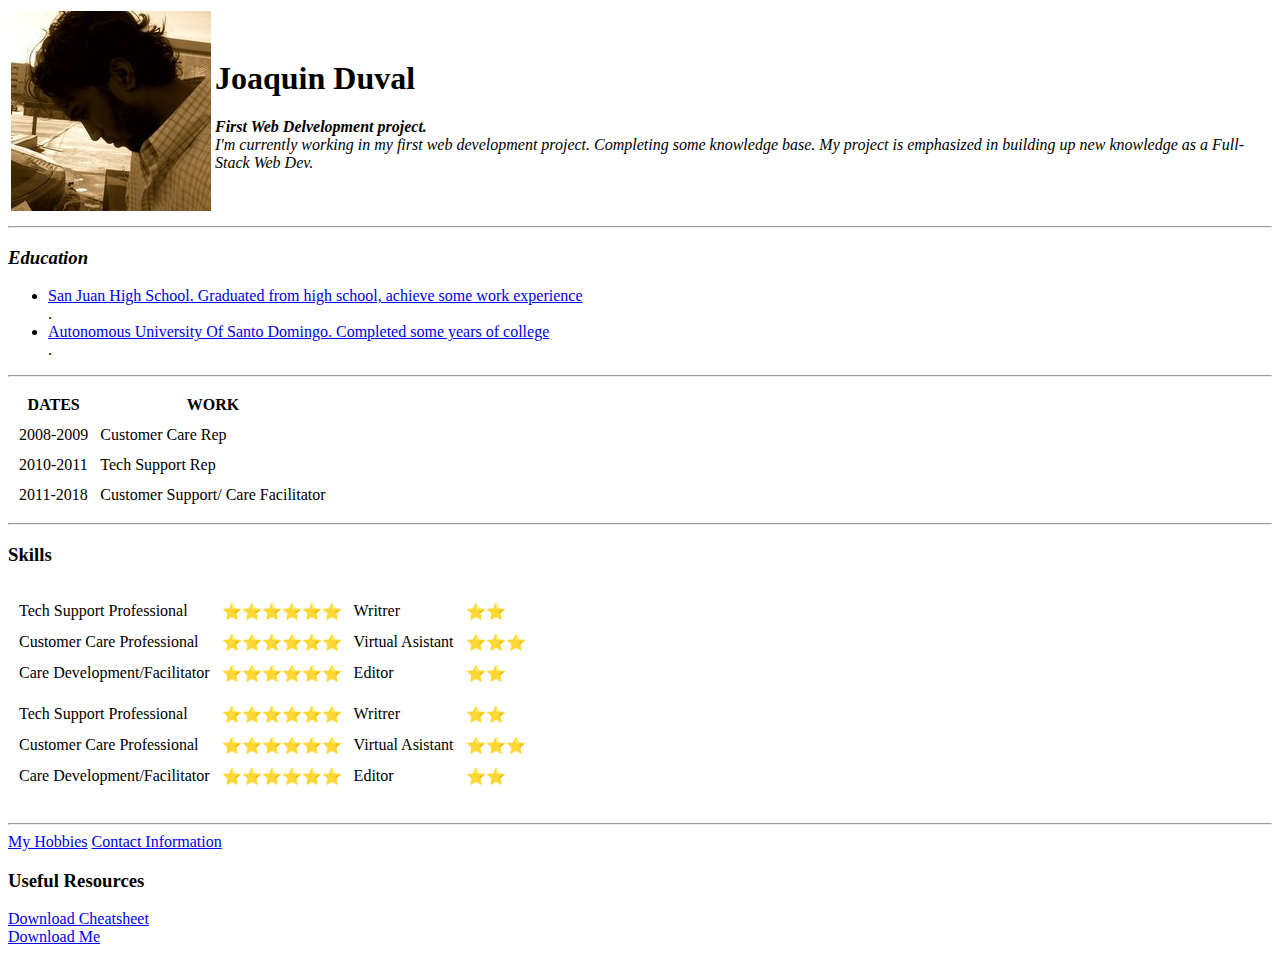
<file: index.html>
<!DOCTYPE html>
<html lang="en" dir="ltr">

<head>
  <meta charset="utf-8">
  <title>Joaquin's Personal Site</title>
</head>

<body>
  <table>
    <tr>
      <td><img src="Twitter Profile.jpg" alt="Joaquin's profile pciture "></td>
      <td>
        <h1>Joaquin Duval</h1>
        <i>

          <p><em><strong>First Web Delvelopment project.</strong></em><br>
            I'm currently working in my first web development project.
            Completing some knowledge base. My project is emphasized in building up
            new knowledge as a Full-Stack Web Dev.
          </p>
        </i>
      </td>
    </tr>
  </table>
  <hr>

  <h3> <em><strong>Education</strong></em></h3>
  <ul>
    <li><a href="http://schools.sjsd.org/san-juan-high"> San Juan High School. Graduated from high school, achieve some work experience</a> </li>.<br>
    <li><a href="https://www.uasd.edu.do/"> Autonomous University Of Santo Domingo. Completed some years of college</a></li>.<br>

  </ul>
  <hr>
  <table cellspacing="10">
    <thead>
      <tr>
        <th>DATES</th>
        <th>WORK</th>
      </tr>
    </thead>
    <tr>
      <td>2008-2009</td>
      <td>Customer Care Rep</td>
    </tr>
    <tr>
      <td>2010-2011</td>
      <td>Tech Support Rep</td>
    </tr>
    <tr>
      <td>2011-2018</td>
      <td>Customer Support/ Care Facilitator</td>
    </tr>
  </table>
  <hr>
  <h3>Skills</h3>
  <table>
    <tr>
      <td>
  </table>
  <table cellspacing="10" cellpading="20%">
    <thead>
      <tr>
        <td>Tech Support Professional</td>
        <td>⭐⭐⭐⭐⭐⭐</td>
        <td>Writrer</td>
        <td>⭐⭐</td>
      </tr>
      <tr>
        <td>Customer Care Professional</td>
        <td>⭐⭐⭐⭐⭐⭐</td>
        <td>Virtual Asistant</td>
        <td>⭐⭐⭐</td>
      </tr>
      <tr>
        <td>Care Development/Facilitator</td>
        <td> ⭐⭐⭐⭐⭐⭐</td>
        <td>Editor</td>
        <td>⭐⭐</td>
      </tr>
    </thead>
  </table>
  </td>
  <td>
    </table>
    <table cellspacing="10" cellpading="20%">
      <thead>
        <tr>
          <td>Tech Support Professional</td>
          <td>⭐⭐⭐⭐⭐⭐</td>
          <td>Writrer</td>
          <td>⭐⭐</td>
        </tr>
        <tr>
          <td>Customer Care Professional</td>
          <td>⭐⭐⭐⭐⭐⭐</td>
          <td>Virtual Asistant</td>
          <td>⭐⭐⭐</td>
        </tr>
        <tr>
          <td>Care Development/Facilitator</td>
          <td> ⭐⭐⭐⭐⭐⭐</td>
          <td>Editor</td>
          <td>⭐⭐</td>
        </tr>
      </thead>
    </table>
  </td>
  </tr>
  </table>

  <br>
  <hr>

  <a href="Hobbies.html">My Hobbies</a>
  <a href="ContactInfo.html">Contact Information</a>
  <h3>Useful Resources</h3>
  <a target="_blank" class="button " download="Cheatsheet.xspf" href="https://web.stanford.edu/group/csp/cs21/htmlcheatsheet.pdf">Download Cheatsheet</a><br>
  <a id="playlist" class="button" download="Name.xspf" href="[data-uri]" style="display: inline;">Download Me</a>
</body>

</html>
</file>
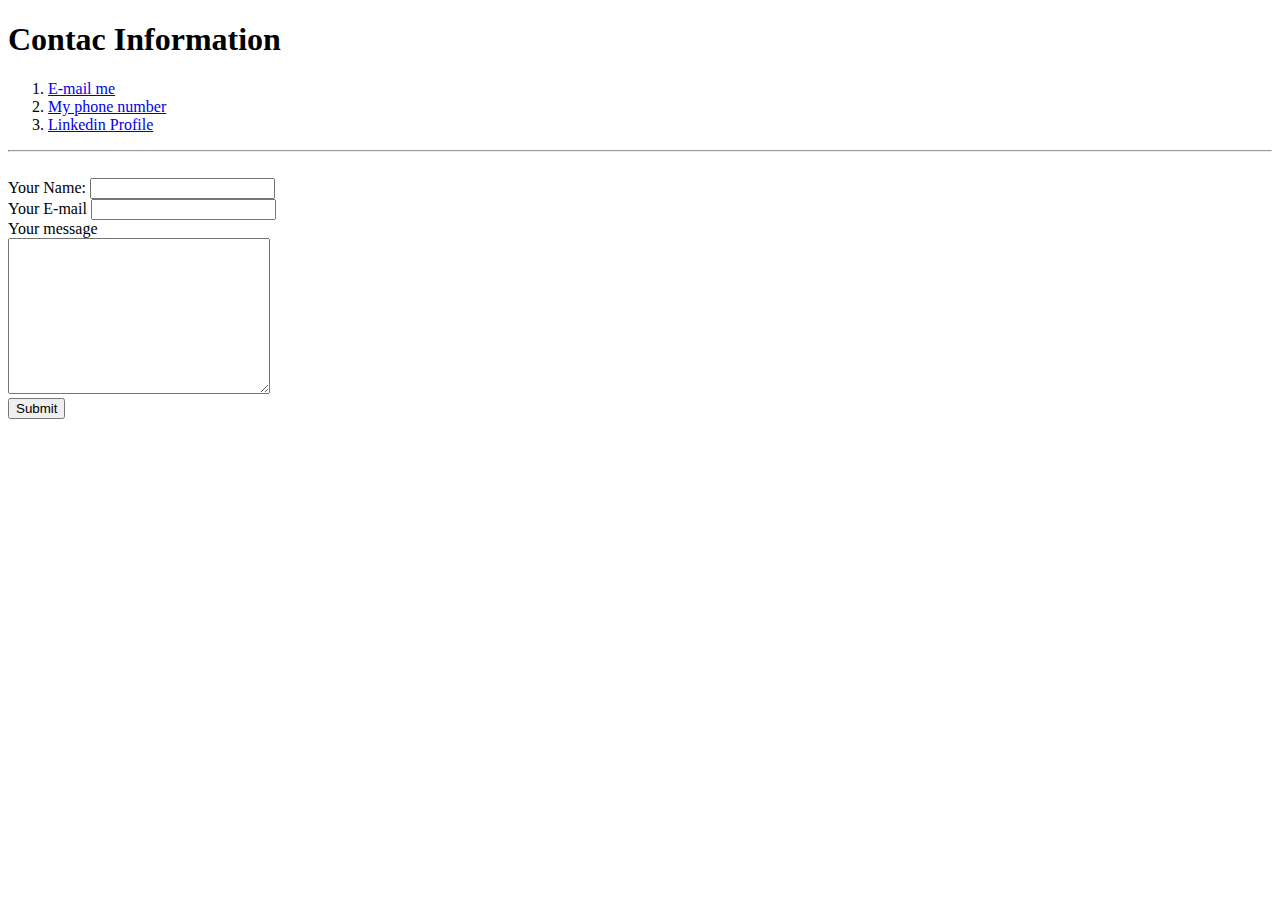
<file: ContactInfo.html>
<!DOCTYPE html>
<html lang="en" dir="ltr">

<head>
  <meta charset="utf-8">
  <title>Contact Information</title>
</head>

<body>

  <h1>Contac Information</h1>
  <ol>
    <li><a href="mailto:jgduvalsanchez@gmail.com?subject=Contact! &body=waterstones">E-mail me</a></li>
    <li><a href="tel:12345678910">My phone number</a></li>
    <li><a href="https://www.linkedin.com/in/joaquin-duval-51914864/">Linkedin Profile</a></li>
  </ol>
  <hr> <br>

  <form action="mailto:jgduvalsanchez@gmail.com" method="post" enctype="text/plain">
    <label>Your Name:</label>
    <input type="text" name="yourName" value=""><br>
    <label>Your E-mail</label>
    <input type="email" name="yourEmail" value=""><br>
    <label>Your message</label><br>
    <textarea name="yourMessage" rows="10" cols="30"></textarea><br>
    <input type="submit" name=""><br>
  </form>



</body>

</html>
</file>
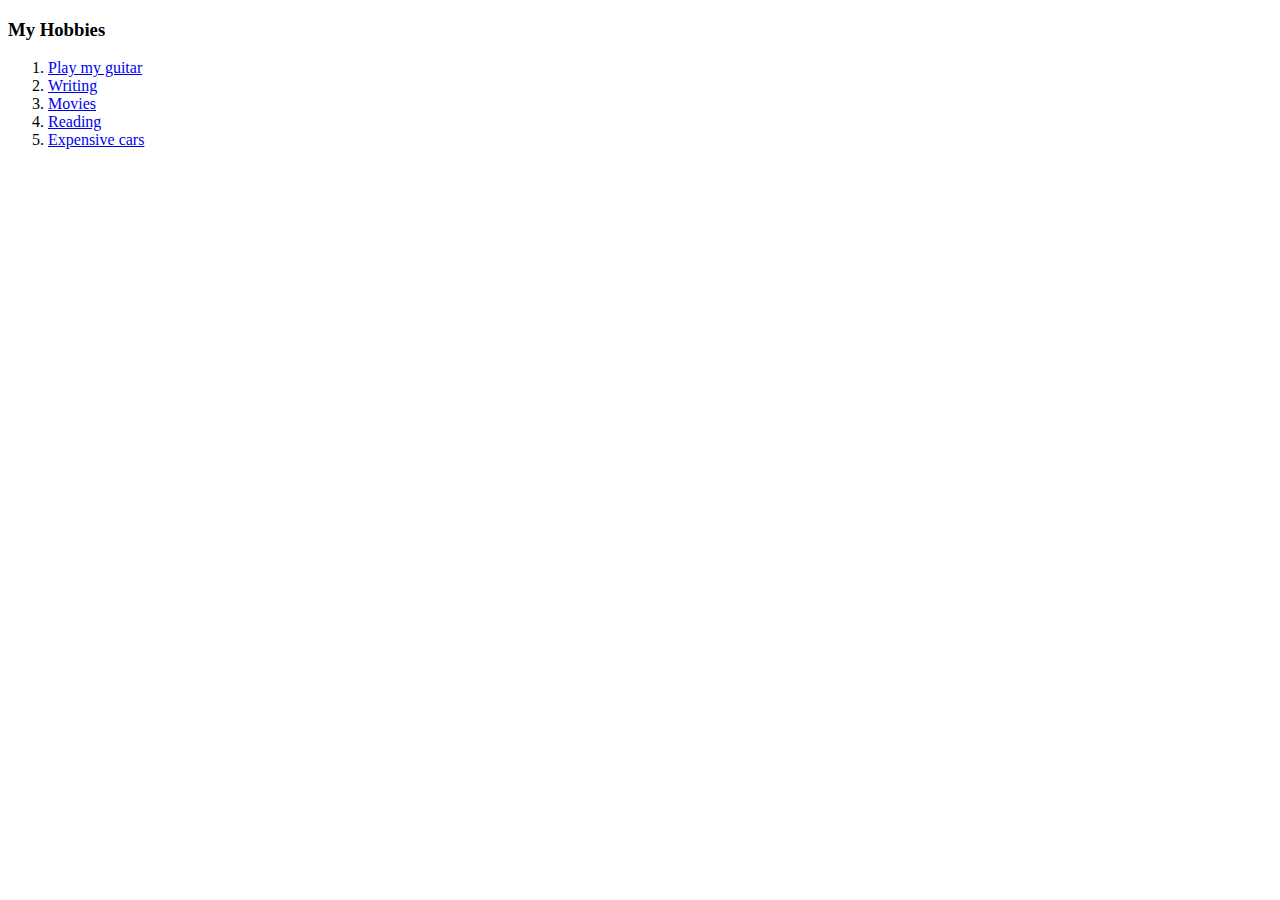
<file: Hobbies.html>
<!DOCTYPE html>
<html lang="en" dir="ltr">

<head>
  <meta charset="utf-8">
  <title>My Hobbies</title>
</head>

<body>
  <h3>My Hobbies</h3>
  <ol>
    <li><a href="https://www.youtube.com/watch?v=XbRgmK3QlVk"> Play my guitar</a></li>
    <li><a href="https://learnenglish.britishcouncil.org/writing">Writing</a></li>
    <li><a href="https://www.netflix.com/do-en/">Movies</a></li>
    <li><a href="https://www.waterstones.com/campaign/new-books">Reading</a></li>
    <li><a href="https://uk.motor1.com/features/313656/most-expensive-new-cars-ever/">Expensive cars</a></li>
  </ol>
  
</body>

</html>
</file>
